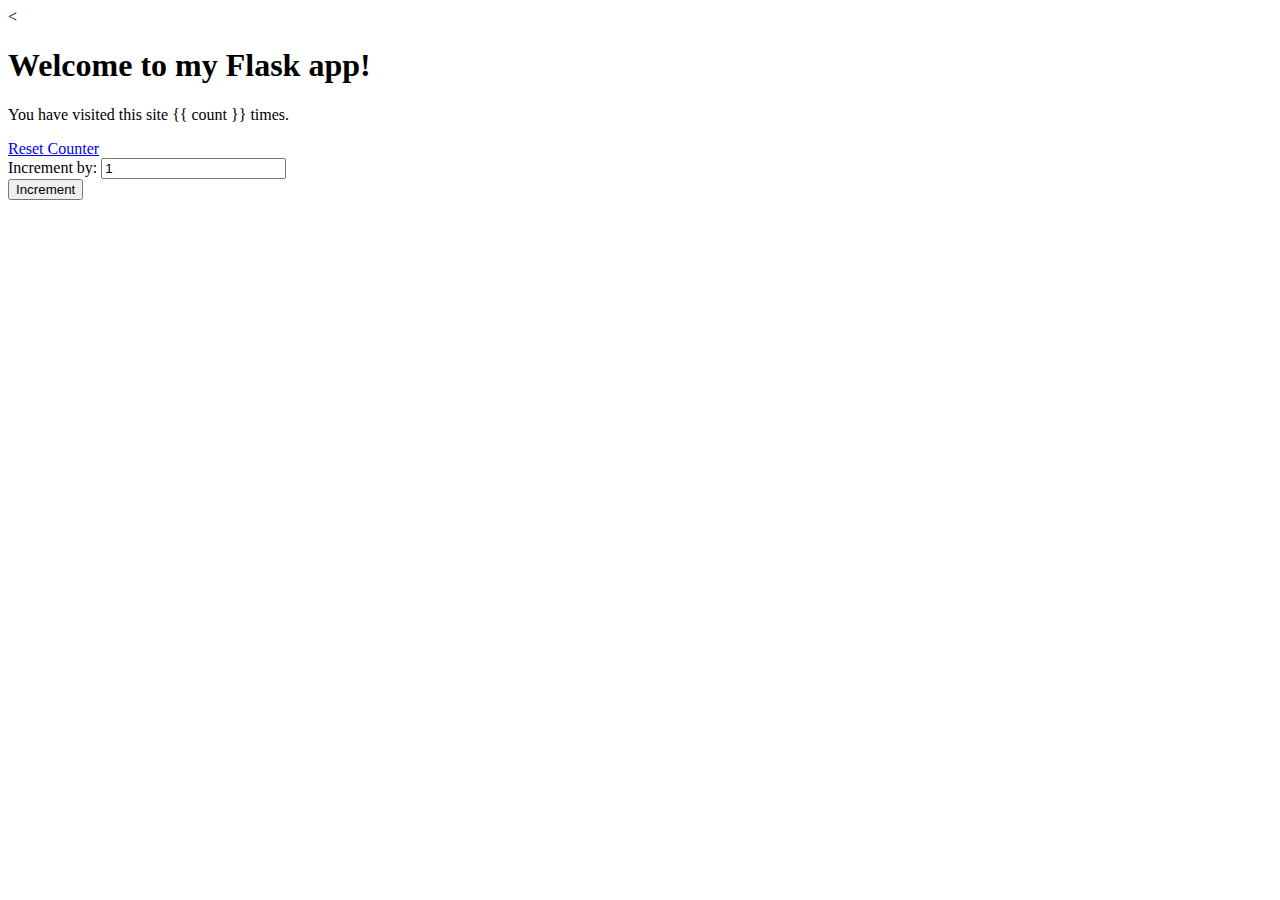
<file: flask/fundamentals/Counter/templates/index.html>
<<!DOCTYPE html>
<html lang="en">
<head>
    <meta charset="UTF-8">
    <title>My Flask App</title>
    <link href="https://cdn.jsdelivr.net/npm/bootstrap@5.1.3/dist/css/bootstrap.min.css" rel="stylesheet" integrity="sha384-1BmE4kWBq78iYhFldvKuhfTAU6auU8tT94WrHftjDbrCEXSU1oBoqyl2QvZ6jIW3" crossorigin="anonymous">
</head>
<body>

  <div class="container">
    <h1>Welcome to my Flask app!</h1>

    <p>You have visited this site {{ count }} times.</p>

    <a href="/destroy_session" class="btn btn-primary">Reset Counter</a>

    <form action="/increment" method="post">
        <div class="form-group">
            <label for="increment">Increment by:</label>
            <input type="number" class="form-control" id="increment" name="increment" value="1">
        </div>
        <button type="submit" class="btn btn-success">Increment</button>
    </form>
  </div>

</body>
</html>
</file>
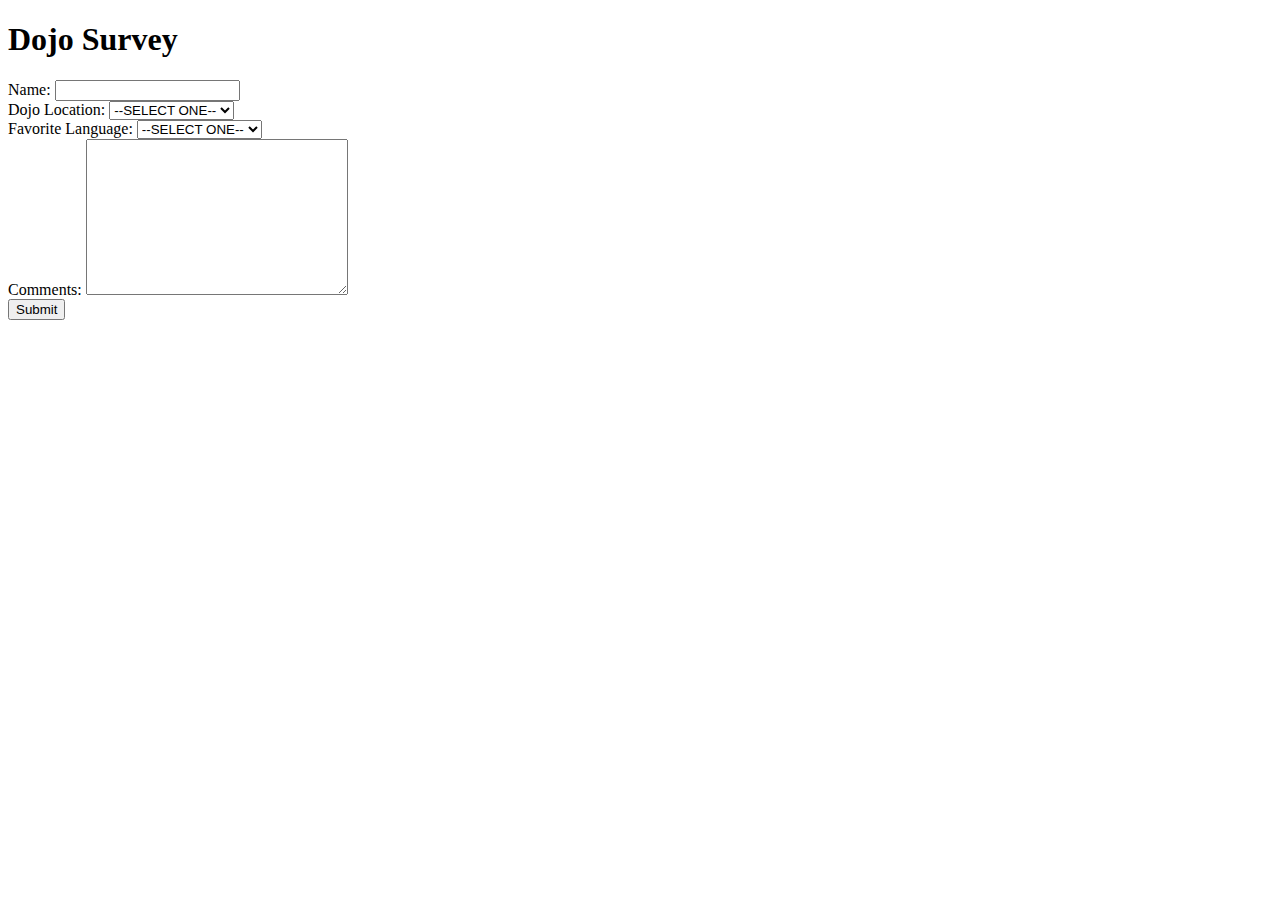
<file: flask/fundamentals/Dojo_survey/templates/index.html>
<!DOCTYPE html>
<html lang="en">
<head>
    <meta charset="UTF-8">
    <meta http-equiv="X-UA-Compatible" content="IE=edge">
    <meta name="viewport" content="width=device-width, initial-scale=1.0">
    <!-- CSS only -->
    <link href="https://cdn.jsdelivr.net/npm/bootstrap@5.0.2/dist/css/bootstrap.min.css" rel="stylesheet" integrity="sha384-EVSTQN3/azprG1Anm3QDgpJLIm9Nao0Yz1ztcQTwFspd3yD65VohhpuuCOmLASjC" crossorigin="anonymous">
    <title>Dojo Survey</title>
</head>
<body>
    <form action="/process" method="post" class="bg-dark text-primary p-5 rounded col-6 mx-auto">
        <h1>Dojo Survey</h1>
        <div class="form-group">
            <label for="name">Name:</label>
            <input type="text" name="name" class="form-control">
        </div>
        <div class="form-group">
            <label for="location">Dojo Location:</label>
            <select name="location"  class="form-control">
                <option value="">--SELECT ONE--</option>
                <option value="Chicago">Chicago</option>
                <option value="Burbank">Burbank</option>
                <option value="Seattle">Seattle</option>
                <option value="Online">Online</option>
            </select>
        </div>
        <div class="form-group">
            <label for="language">Favorite Language:</label>
            <select name="language"  class="form-control">
                <option value="">--SELECT ONE--</option>
                <option value="HTML">HTML</option>
                <option value="CSS">CSS</option>
                <option value="JavaScript">JavaScript</option>
                <option value="Python">Python</option>
                <option value="C#">C#</option>
            </select>
        </div>
        <div class="form-group">
            <label for="name">Comments:</label>
            <textarea name="comments"  cols="30" rows="10" class="form-control"></textarea>
        </div>
        <input type="submit" value="Submit" class="btn btn-primary">
    </form>
</body>
</html>
</file>
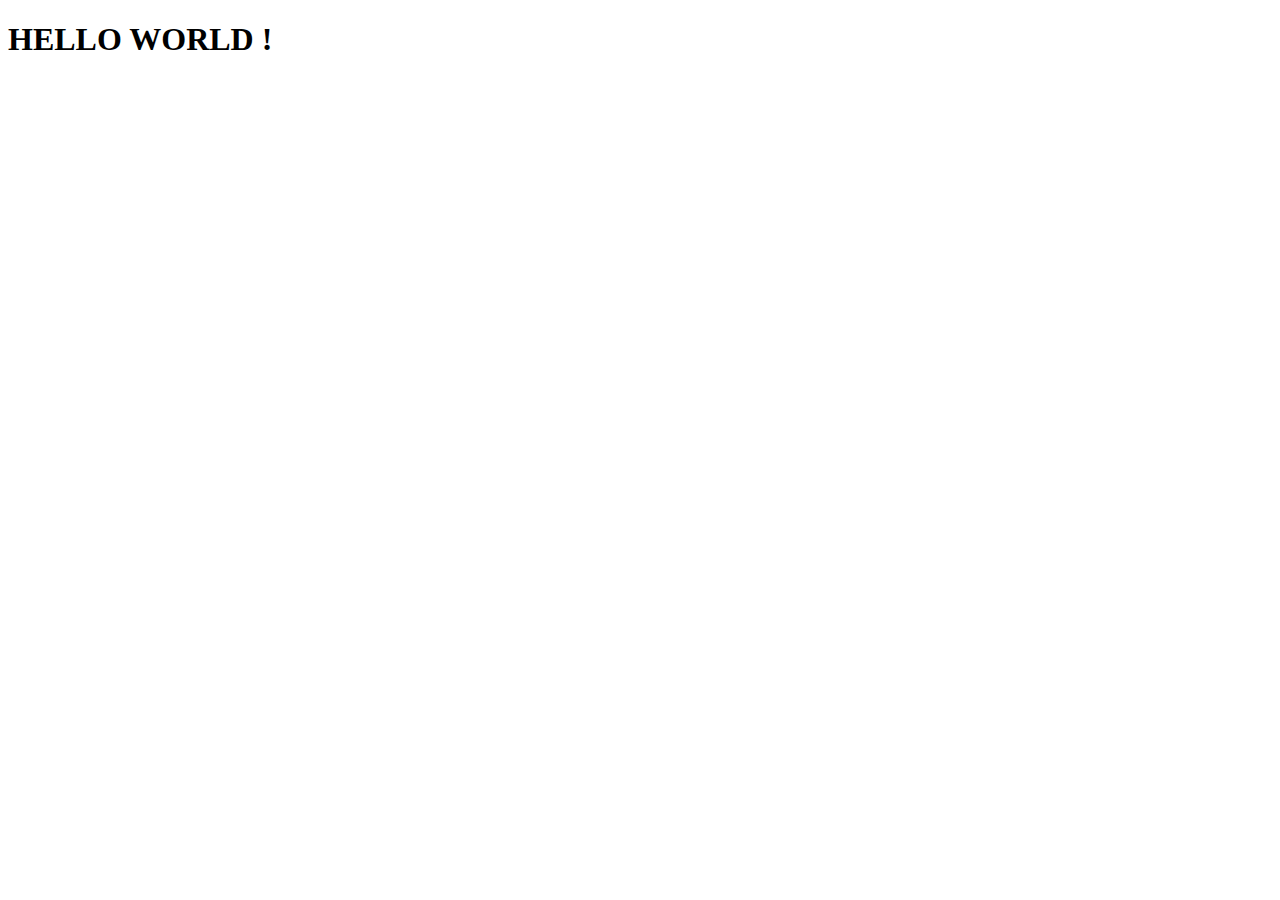
<file: flask/fundamentals/Routing/templates/index.html>
<!DOCTYPE html>
<html lang="en">
<head>
    <meta charset="UTF-8">
    <meta name="viewport" content="width=device-width, initial-scale=1.0">
    <title>Document</title>
</head>
<body>
    <h1>HELLO WORLD !</h1>
</body>
</html>
</file>
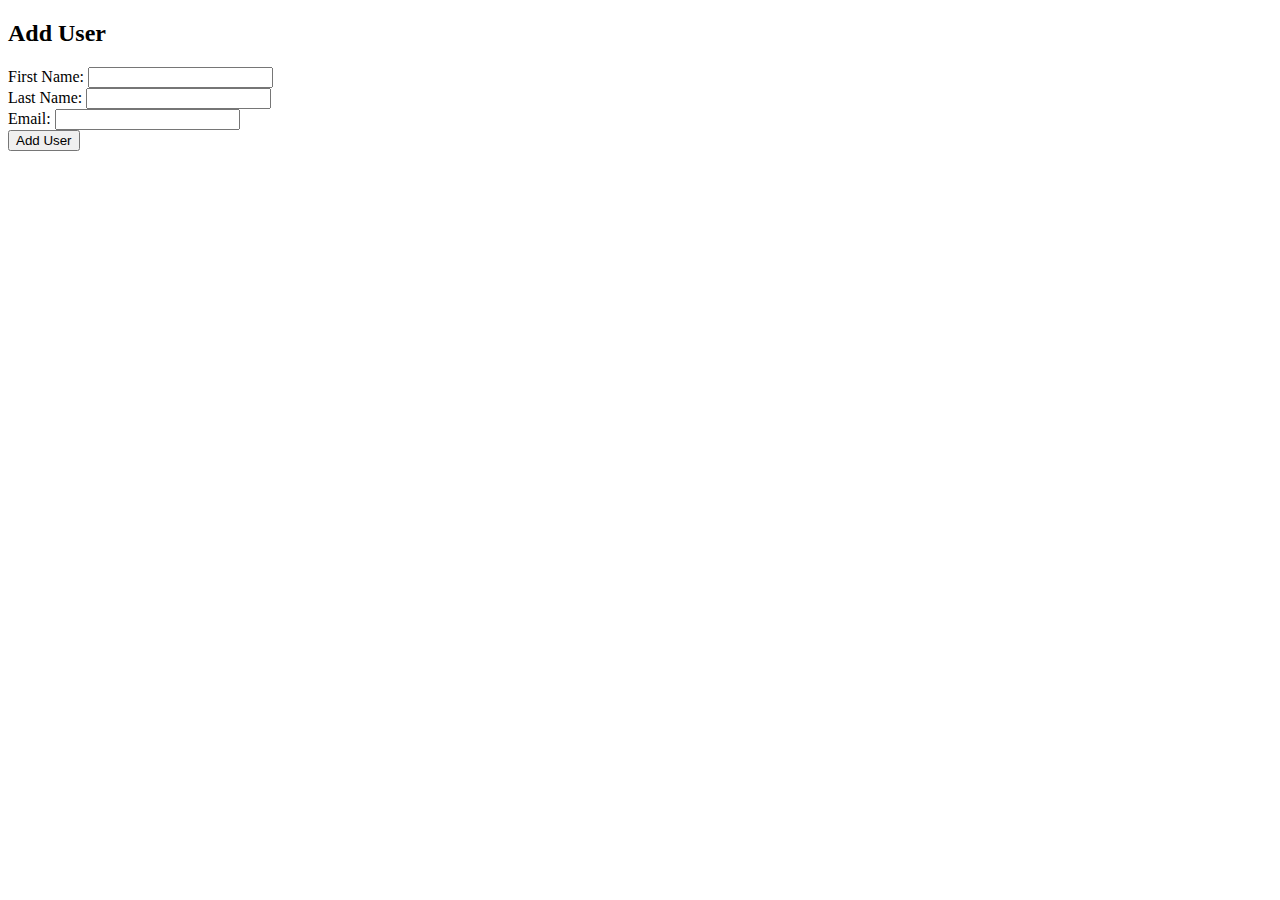
<file: flask_mysql/UsersCR/templates/new_user.html>
<!DOCTYPE html>
<html lang="en">
<head>
    <meta charset="UTF-8">
    <meta http-equiv="X-UA-Compatible" content="IE=edge">
    <meta name="viewport" content="width=device-width, initial-scale=1.0">
    <!-- CSS only -->
    <link href="https://cdn.jsdelivr.net/npm/bootstrap@5.0.2/dist/css/bootstrap.min.css" rel="stylesheet" integrity="sha384-EVSTQN3/azprG1Anm3QDgpJLIm9Nao0Yz1ztcQTwFspd3yD65VohhpuuCOmLASjC" crossorigin="anonymous">
    <title>Create User</title>
</head>
<body>

    <form action="/user/create" method="post" class="col-6 mx-auto">
        <h2 class="text-center">Add User</h2>
        <div class="form-group">
            <label for="first_name">First Name:</label>
            <input type="text" name="first_name"  class="form-control">
        </div>
        <div class="form-group">
            <label for="last_name">Last Name:</label>
            <input type="text" name="last_name"  class="form-control">
        </div>
        <div class="form-group">
            <label for="email">Email:</label>
            <input type="text" name="email"  class="form-control">
        </div>
        <input type="submit" value="Add User" class="btn btn-success">
    </form>
</body>
</html>
</file>
